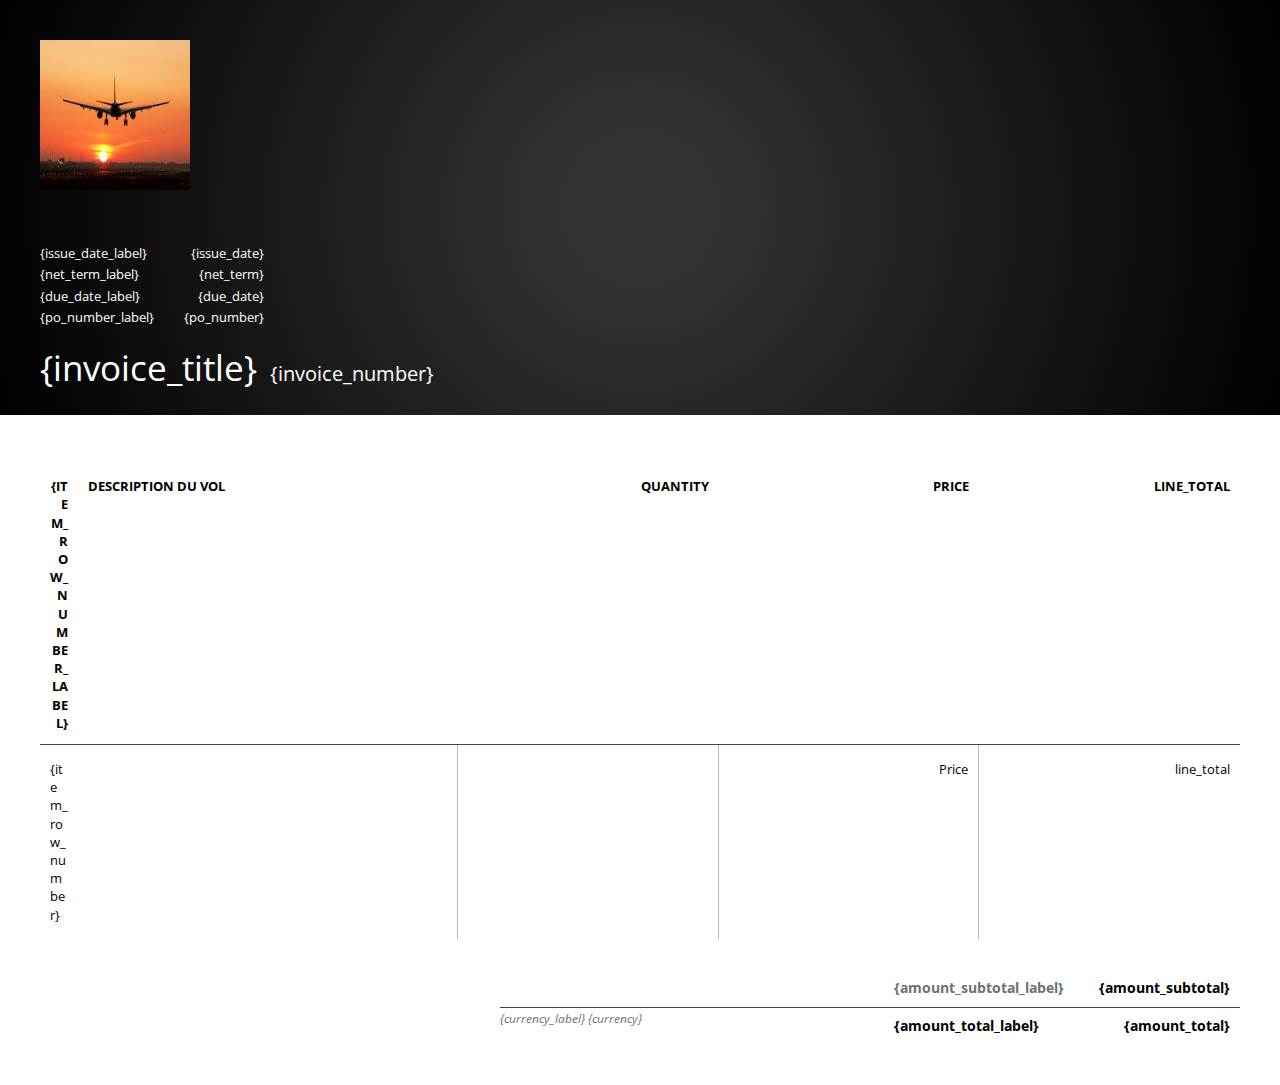
<file: Aldona (black)/InvoiceRecap.html>
<!DOCTYPE html>
<!--
  Invoice template by invoicebus.com
  To customize this template consider following this guide https://invoicebus.com/how-to-create-invoice-template/
  This template is under Invoicebus Template License, see https://invoicebus.com/templates/license/
-->
<html lang="en">
  <head>
    <meta charset="utf-8" />
    <title>InvoiceRecap</title>

    <meta http-equiv="X-UA-Compatible" content="IE=edge,chrome=1" />
    <meta name="viewport" content="width=device-width, initial-scale=1" />

    <meta name="description" content="Invoicebus Invoice Template" />
    <meta name="author" content="Invoicebus" />

    <meta name="template-hash" content="ff0b4f896b757160074edefba8cfab3b" />

    <link rel="stylesheet" href="css/template.css" />
  </head>
  <body>
    <div id="container">
      <div class="invoice-top">
        <section id="memo">
          <div class="logo">
            <img src="..\img\plane.jpg" />
          </div>
        </section>

        <section id="invoice-info">
          <div>
            <span>{issue_date_label}</span>
            <span>{net_term_label}</span>
            <span>{due_date_label}</span>
            <span>{po_number_label}</span>
          </div>

          <div>
            <span>{issue_date}</span>
            <span>{net_term}</span>
            <span>{due_date}</span>
            <span>{po_number}</span>
          </div>

          <span class="clearfix"></span>

          <section id="invoice-title-number">
            <span id="title">{invoice_title}</span>
            <span id="number">{invoice_number}</span>
          </section>
        </section>

        <div class="clearfix"></div>
      </div>

      <div class="clearfix"></div>

      <div class="invoice-body">
        <section id="items">
          <table cellpadding="0" cellspacing="0">
            <tr>
              <th>{item_row_number_label}</th>
              <!-- Dummy cell for the row number and row commands -->
              <th>Description du vol</th>
              <th>quantity</th>
              <th>Price</th>
              <th>line_total</th>
            </tr>

            <tr data-iterate="item">
              <td>{item_row_number}</td>
              <!-- Don't remove this column as it's needed for the row commands -->
              <td id="description" value=""></td>
              <td></td>
              <td>Price</td>
              <td>line_total</td>
            </tr>
          </table>
        </section>

        <section id="sums">
          <table cellpadding="0" cellspacing="0">
            <tr>
              <th>{amount_subtotal_label}</th>
              <td>{amount_subtotal}</td>
              <td></td>
            </tr>

            <tr class="amount-total">
              <th>{amount_total_label}</th>
              <td>{amount_total}</td>
              <td>
                <div class="currency"><span>{currency_label}</span> <span>{currency}</span></div>
              </td>
            </tr>

            <!-- You can use attribute data-hide-on-quote="true" to hide specific information on quotes.
                 For example Invoicebus doesn't need amount paid and amount due on quotes  -->
          </table>
        </section>

        <div class="clearfix"></div>
      </div>
    </div>

    <script src="http://cdn.invoicebus.com/generator/generator.min.js?data=data.js"></script>
  </body>
</html>
</file>
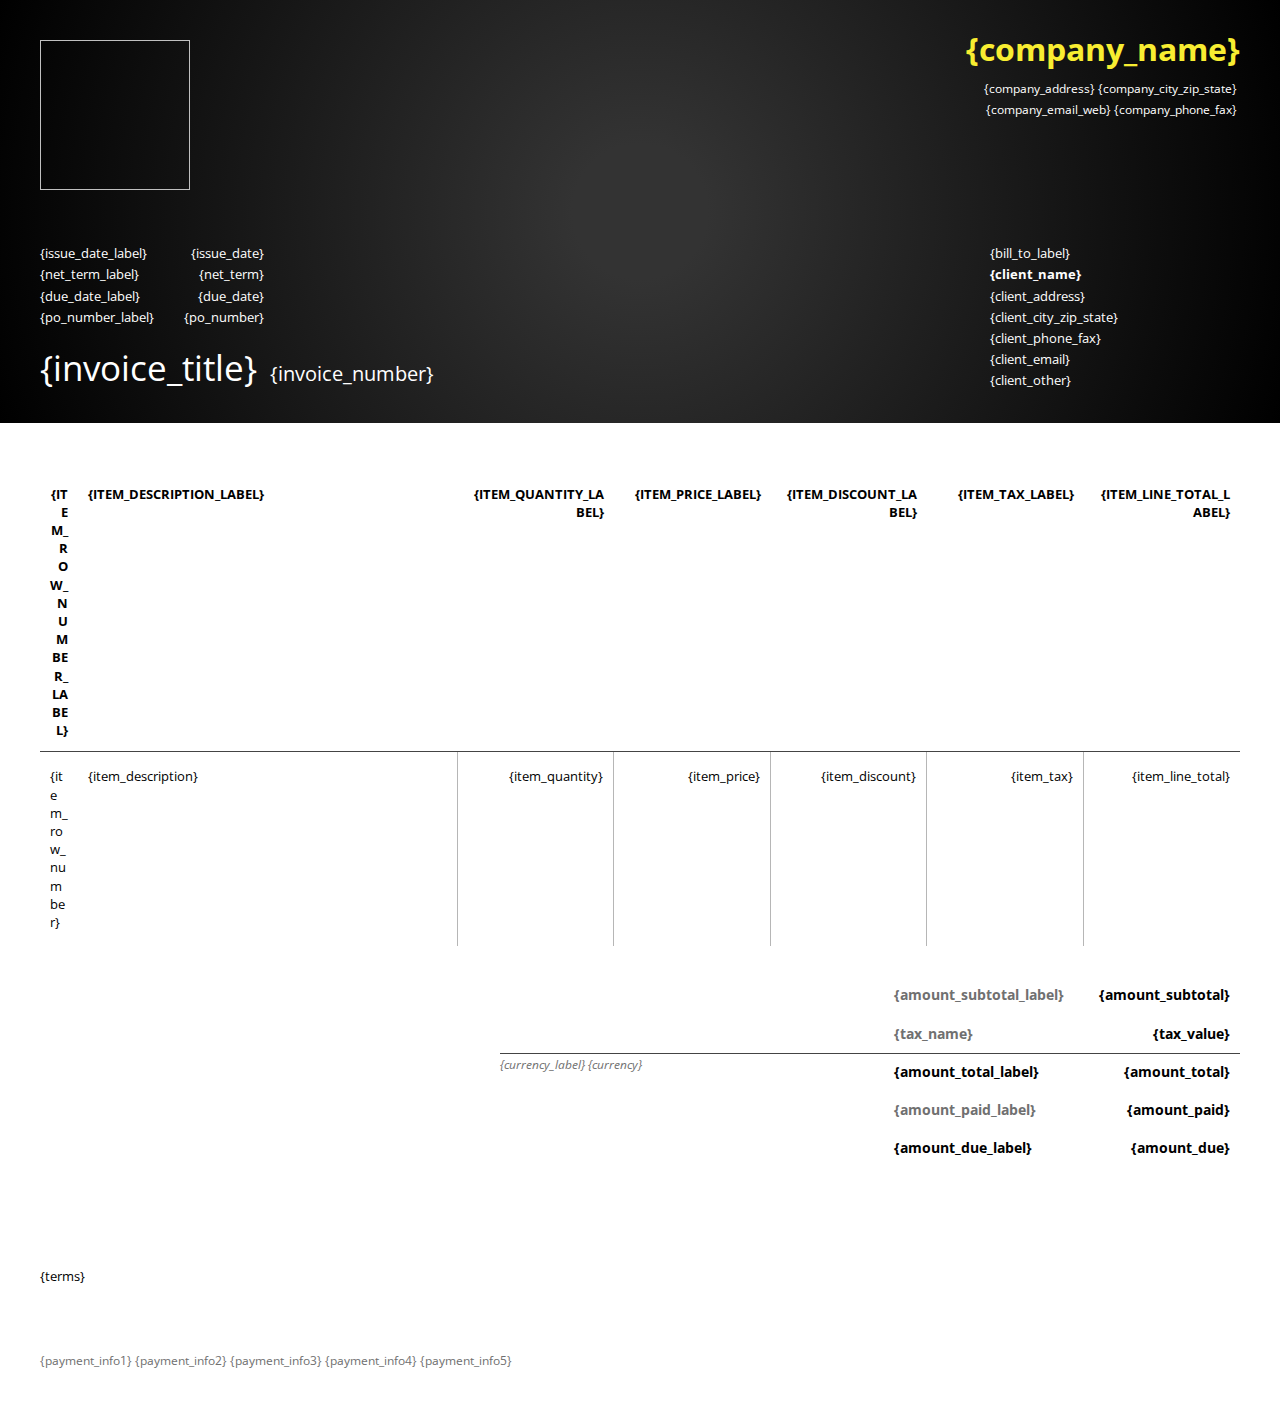
<file: Aldona (black)/template.html>
<!DOCTYPE html>
<!--
  Invoice template by invoicebus.com
  To customize this template consider following this guide https://invoicebus.com/how-to-create-invoice-template/
  This template is under Invoicebus Template License, see https://invoicebus.com/templates/license/
-->
<html lang="en">
  <head>
    <meta charset="utf-8">
    <title>Aldona (black)</title>
    
    <meta http-equiv="X-UA-Compatible" content="IE=edge,chrome=1">
    <meta name="viewport" content="width=device-width, initial-scale=1">
    
    <meta name="description" content="Invoicebus Invoice Template">
    <meta name="author" content="Invoicebus">

    <meta name="template-hash" content="ff0b4f896b757160074edefba8cfab3b">

    <link rel="stylesheet" href="css/template.css">
  </head>
  <body>
    <div id="container">
      <div class="invoice-top">
        <section id="memo">
          <div class="logo">
            <img data-logo="{company_logo}" />
          </div>
          
          <div class="company-info">
            <span class="company-name">{company_name}</span>

            <span class="spacer"></span>

            <div>{company_city_zip_state}</div>
            <div>{company_address}</div>
            

            <span class="clearfix"></span>

            <div>{company_phone_fax}</div>
            <div>{company_email_web}</div>
          </div>

        </section>
        
        <section id="invoice-info">
          <div>
            <span>{issue_date_label}</span>
            <span>{net_term_label}</span>
            <span>{due_date_label}</span>
            <span>{po_number_label}</span>
          </div>
          
          <div>
            <span>{issue_date}</span>
            <span>{net_term}</span>
            <span>{due_date}</span>
            <span>{po_number}</span>
          </div>

          <span class="clearfix"></span>

          <section id="invoice-title-number">
        
            <span id="title">{invoice_title}</span>
            <span id="number">{invoice_number}</span>
            
          </section>
        </section>
        
        <section id="client-info">
          <span>{bill_to_label}</span>
          <div>
            <span class="bold">{client_name}</span>
          </div>
          
          <div>
            <span>{client_address}</span>
          </div>
          
          <div>
            <span>{client_city_zip_state}</span>
          </div>
          
          <div>
            <span>{client_phone_fax}</span>
          </div>
          
          <div>
            <span>{client_email}</span>
          </div>
          
          <div>
            <span>{client_other}</span>
          </div>
        </section>

        <div class="clearfix"></div>
      </div>

      <div class="clearfix"></div>

      <div class="invoice-body">
        <section id="items">
          
          <table cellpadding="0" cellspacing="0">
          
            <tr>
              <th>{item_row_number_label}</th> <!-- Dummy cell for the row number and row commands -->
              <th>{item_description_label}</th>
              <th>{item_quantity_label}</th>
              <th>{item_price_label}</th>
              <th>{item_discount_label}</th>
              <th>{item_tax_label}</th>
              <th>{item_line_total_label}</th>
            </tr>
            
            <tr data-iterate="item">
              <td>{item_row_number}</td> <!-- Don't remove this column as it's needed for the row commands -->
              <td>{item_description}</td>
              <td>{item_quantity}</td>
              <td>{item_price}</td>
              <td>{item_discount}</td>
              <td>{item_tax}</td>
              <td>{item_line_total}</td>
            </tr>
            
          </table>
          
        </section>
        
        <section id="sums">
        
          <table cellpadding="0" cellspacing="0">
            <tr>
              <th>{amount_subtotal_label}</th>
              <td>{amount_subtotal}</td>
              <td></td>
            </tr>
            
            <tr data-iterate="tax">
              <th>{tax_name}</th>
              <td>{tax_value}</td>
              <td></td>
            </tr>
            
            <tr class="amount-total">
              <th>{amount_total_label}</th>
              <td>{amount_total}</td>
              <td>
                <div class="currency">
                  <span>{currency_label}</span> <span>{currency}</span>
                </div>
              </td>
            </tr>
            
            <!-- You can use attribute data-hide-on-quote="true" to hide specific information on quotes.
                 For example Invoicebus doesn't need amount paid and amount due on quotes  -->
            <tr data-hide-on-quote="true">
              <th>{amount_paid_label}</th>
              <td>{amount_paid}</td>
              <td></td>
            </tr>
            
            <tr data-hide-on-quote="true">
              <th>{amount_due_label}</th>
              <td>{amount_due}</td>
              <td></td>
            </tr>
            
          </table>
          
        </section>

        <div class="clearfix"></div>
        
        <section id="terms">
        
          <span class="hidden">{terms_label}</span>
          <div>{terms}</div>
          
        </section>

        <div class="payment-info">
          <div>{payment_info1}</div>
          <div>{payment_info2}</div>
          <div>{payment_info3}</div>
          <div>{payment_info4}</div>
          <div>{payment_info5}</div>
        </div>
      </div>
        
    </div>

    <script src="http://cdn.invoicebus.com/generator/generator.min.js?data=data.js"></script>
  </body>
</html>
</file>
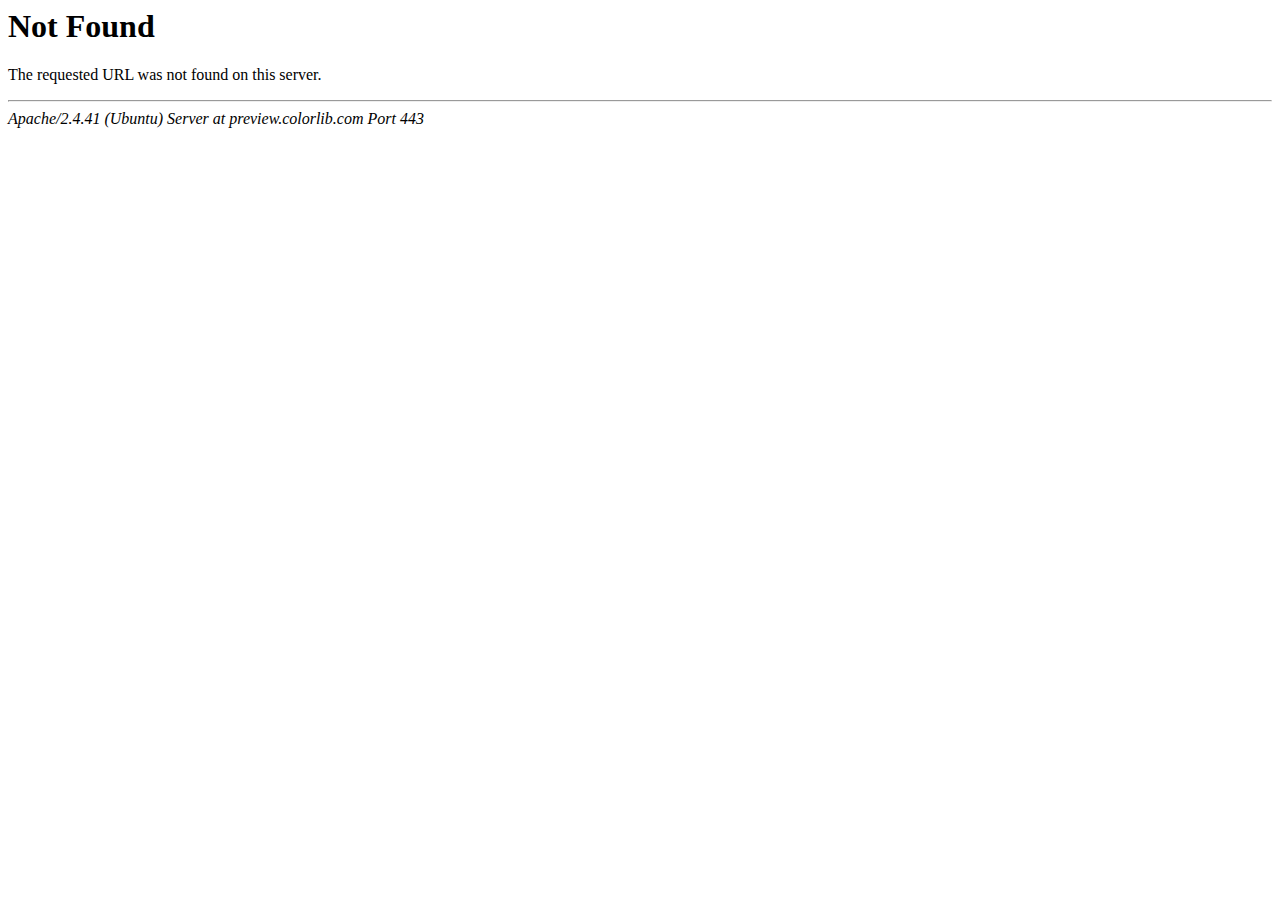
<file: css/owl.video.play.html>
<!DOCTYPE HTML PUBLIC "-//IETF//DTD HTML 2.0//EN">
<html><head>
<title>404 Not Found</title>
</head><body>
<h1>Not Found</h1>
<p>The requested URL was not found on this server.</p>
<hr>
<address>Apache/2.4.41 (Ubuntu) Server at preview.colorlib.com Port 443</address>
</body></html>
</file>
<file: Aldona (black)/css/template.css>
/*! Invoice Templates @author: Invoicebus @email: info@invoicebus.com @web: https://invoicebus.com @version: 1.0.0 @updated: 2015-02-27 16:02:57 @license: Invoicebus */
/* Reset styles */
@import url("https://fonts.googleapis.com/css?family=Open+Sans:400italic,400,700&subset=cyrillic,cyrillic-ext,latin,greek-ext,greek,latin-ext,vietnamese");
html, body, div, span, applet, object, iframe,
h1, h2, h3, h4, h5, h6, p, blockquote, pre,
a, abbr, acronym, address, big, cite, code,
del, dfn, em, img, ins, kbd, q, s, samp,
small, strike, strong, sub, sup, tt, var,
b, u, i, center,
dl, dt, dd, ol, ul, li,
fieldset, form, label, legend,
table, caption, tbody, tfoot, thead, tr, th, td,
article, aside, canvas, details, embed,
figure, figcaption, footer, header, hgroup,
menu, nav, output, ruby, section, summary,
time, mark, audio, video {
  margin: 0;
  padding: 0;
  border: 0;
  font: inherit;
  font-size: 100%;
  vertical-align: baseline;
}

html {
  line-height: 1;
}

ol, ul {
  list-style: none;
}

table {
  border-collapse: collapse;
  border-spacing: 0;
}

caption, th, td {
  text-align: left;
  font-weight: normal;
  vertical-align: middle;
}

q, blockquote {
  quotes: none;
}
q:before, q:after, blockquote:before, blockquote:after {
  content: "";
  content: none;
}

a img {
  border: none;
}

article, aside, details, figcaption, figure, footer, header, hgroup, main, menu, nav, section, summary {
  display: block;
}

/* Invoice styles */
/**
 * DON'T override any styles for the <html> and <body> tags, as this may break the layout.
 * Instead wrap everything in one main <div id="container"> element where you may change
 * something like the font or the background of the invoice
 */
html, body {
  /* MOVE ALONG, NOTHING TO CHANGE HERE! */
}

/** 
 * IMPORTANT NOTICE: DON'T USE '!important' otherwise this may lead to broken print layout.
 * Some browsers may require '!important' in oder to work properly but be careful with it.
 */
.clearfix {
  display: block;
  clear: both;
}

.hidden {
  display: none;
}

b, strong, .bold {
  font-weight: bold;
}

#container {
  font: normal 13px/1.4em 'Open Sans', Sans-serif;
  margin: 0 auto;
  min-height: 1078px;
}

.invoice-top {
  background: url('[data-uri]');
  background: -moz-radial-gradient(center center, circle farthest-corner, #333333 10%, #000000);
  background: -webkit-radial-gradient(center center, circle farthest-corner, #333333 10%, #000000);
  background: radial-gradient(circle farthest-corner at center center, #333333 10%, #000000);
  color: #fff;
  padding: 40px 40px 30px 40px;
}

.invoice-body {
  padding: 50px 40px 40px 40px;
}

#memo .logo {
  float: left;
  margin-right: 20px;
}
#memo .logo img {
  width: 150px;
  height: 150px;
}
#memo .company-info {
  float: right;
  text-align: right;
}
#memo .company-info .company-name {
  color: #F8ED31;
  font-weight: bold;
  font-size: 32px;
}
#memo .company-info .spacer {
  height: 15px;
  display: block;
}
#memo .company-info div {
  font-size: 12px;
  float: right;
  margin: 0 3px 3px 0;
}
#memo:after {
  content: '';
  display: block;
  clear: both;
}

#invoice-info {
  float: left;
  margin-top: 50px;
}
#invoice-info > div {
  float: left;
}
#invoice-info > div > span {
  display: block;
  min-width: 100px;
  min-height: 18px;
  margin-bottom: 3px;
}
#invoice-info > div:last-of-type {
  margin-left: 10px;
  text-align: right;
}
#invoice-info:after {
  content: '';
  display: block;
  clear: both;
}

#client-info {
  float: right;
  margin-top: 50px;
  margin-right: 30px;
  min-width: 220px;
}
#client-info > div {
  margin-bottom: 3px;
}
#client-info span {
  display: block;
}
#client-info > span {
  margin-bottom: 3px;
}

#invoice-title-number {
  margin-top: 30px;
}
#invoice-title-number #title {
  margin-right: 5px;
  text-align: right;
  font-size: 35px;
}
#invoice-title-number #number {
  margin-left: 5px;
  text-align: left;
  font-size: 20px;
}

table {
  table-layout: fixed;
}
table th, table td {
  vertical-align: top;
  word-break: keep-all;
  word-wrap: break-word;
}

#items .first-cell, #items table th:first-child, #items table td:first-child {
  width: 18px;
  text-align: right;
}
#items table {
  border-collapse: separate;
  width: 100%;
}
#items table th {
  font-weight: bold;
  padding: 12px 10px;
  text-align: right;
  border-bottom: 1px solid #444;
  text-transform: uppercase;
}
#items table th:nth-child(2) {
  width: 30%;
  text-align: left;
}
#items table th:last-child {
  text-align: right;
}
#items table td {
  border-right: 1px solid #b6b6b6;
  padding: 15px 10px;
  text-align: right;
}
#items table td:first-child {
  text-align: left;
  border-right: none !important;
}
#items table td:nth-child(2) {
  text-align: left;
}
#items table td:last-child {
  border-right: none !important;
}

#sums {
  float: right;
  margin-top: 30px;
}
#sums table tr th, #sums table tr td {
  min-width: 100px;
  padding: 10px;
  text-align: right;
  font-weight: bold;
  font-size: 14px;
}
#sums table tr th {
  text-align: left;
  padding-right: 25px;
  color: #707070;
}
#sums table tr td:last-child {
  min-width: 0 !important;
  max-width: 0 !important;
  width: 0 !important;
  padding: 0 !important;
  overflow: visible;
}
#sums table tr.amount-total th {
  color: black;
}
#sums table tr.amount-total th, #sums table tr.amount-total td {
  font-weight: bold;
}
#sums table tr.amount-total td:last-child {
  position: relative;
}
#sums table tr.amount-total td:last-child .currency {
  position: absolute;
  top: 3px;
  left: -740px;
  font-weight: normal;
  font-style: italic;
  font-size: 12px;
  color: #707070;
}
#sums table tr.amount-total td:last-child:before {
  display: block;
  content: '';
  border-top: 1px solid #444;
  position: absolute;
  top: 0;
  left: -740px;
  right: 0;
}
#sums table tr:last-child th, #sums table tr:last-child td {
  color: black;
}

#terms {
  margin: 100px 0 15px 0;
}
#terms > div {
  min-height: 70px;
}

.payment-info {
  color: #707070;
  font-size: 12px;
}
.payment-info div {
  display: inline-block;
  min-width: 10px;
}

.ib_drop_zone {
  color: #F8ED31 !important;
  border-color: #F8ED31 !important;
}

/**
 * If the printed invoice is not looking as expected you may tune up
 * the print styles (you can use !important to override styles)
 */
@media print {
  /* Here goes your print styles */
}
</file>
